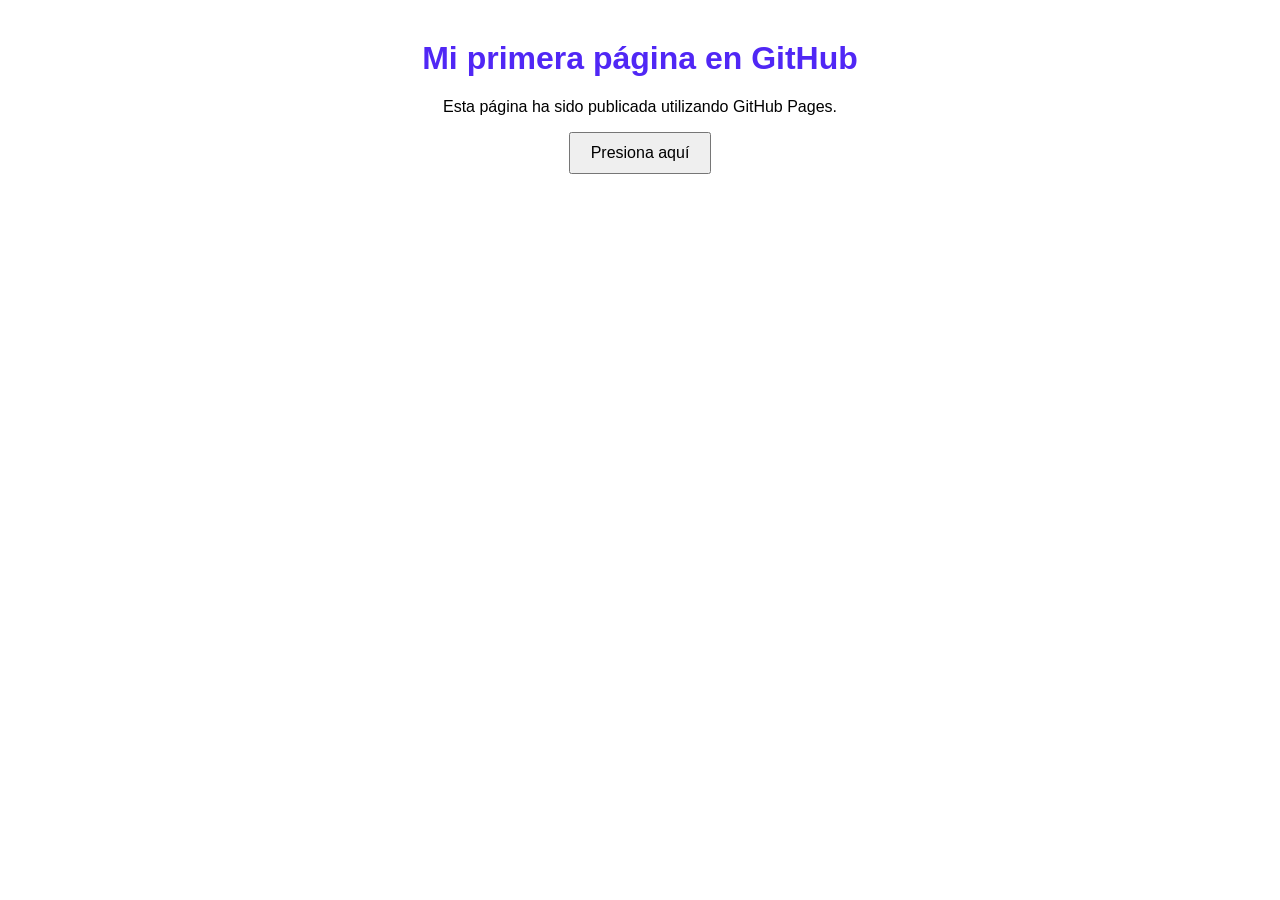
<file: index.html>
<!DOCTYPE html>
  <html lang="es">
    <head>
    <meta charset="UTF-8">
      <meta name="viewport" content="width=device-width, initial-scale=1.0">
        <title>Mi página web</title>
        <link rel="stylesheet" href="style.css">
          </head>
          <body>
          <h1>Mi primera página en GitHub</h1>
          <p>Esta página ha sido publicada utilizando GitHub Pages.</p>
          <button onclick="mensaje()">Presiona aquí</button>
            <script src="script.js"></script>
              </body>
              </html>
</file>
<file: style.css>
body {
font-family: Arial, sans-serif;
margin: 40px;
text-align: center;
}
h1 { color: #5027F5; }
button {
padding: 10px 20px;
font-size: 16px;
}
</file>
